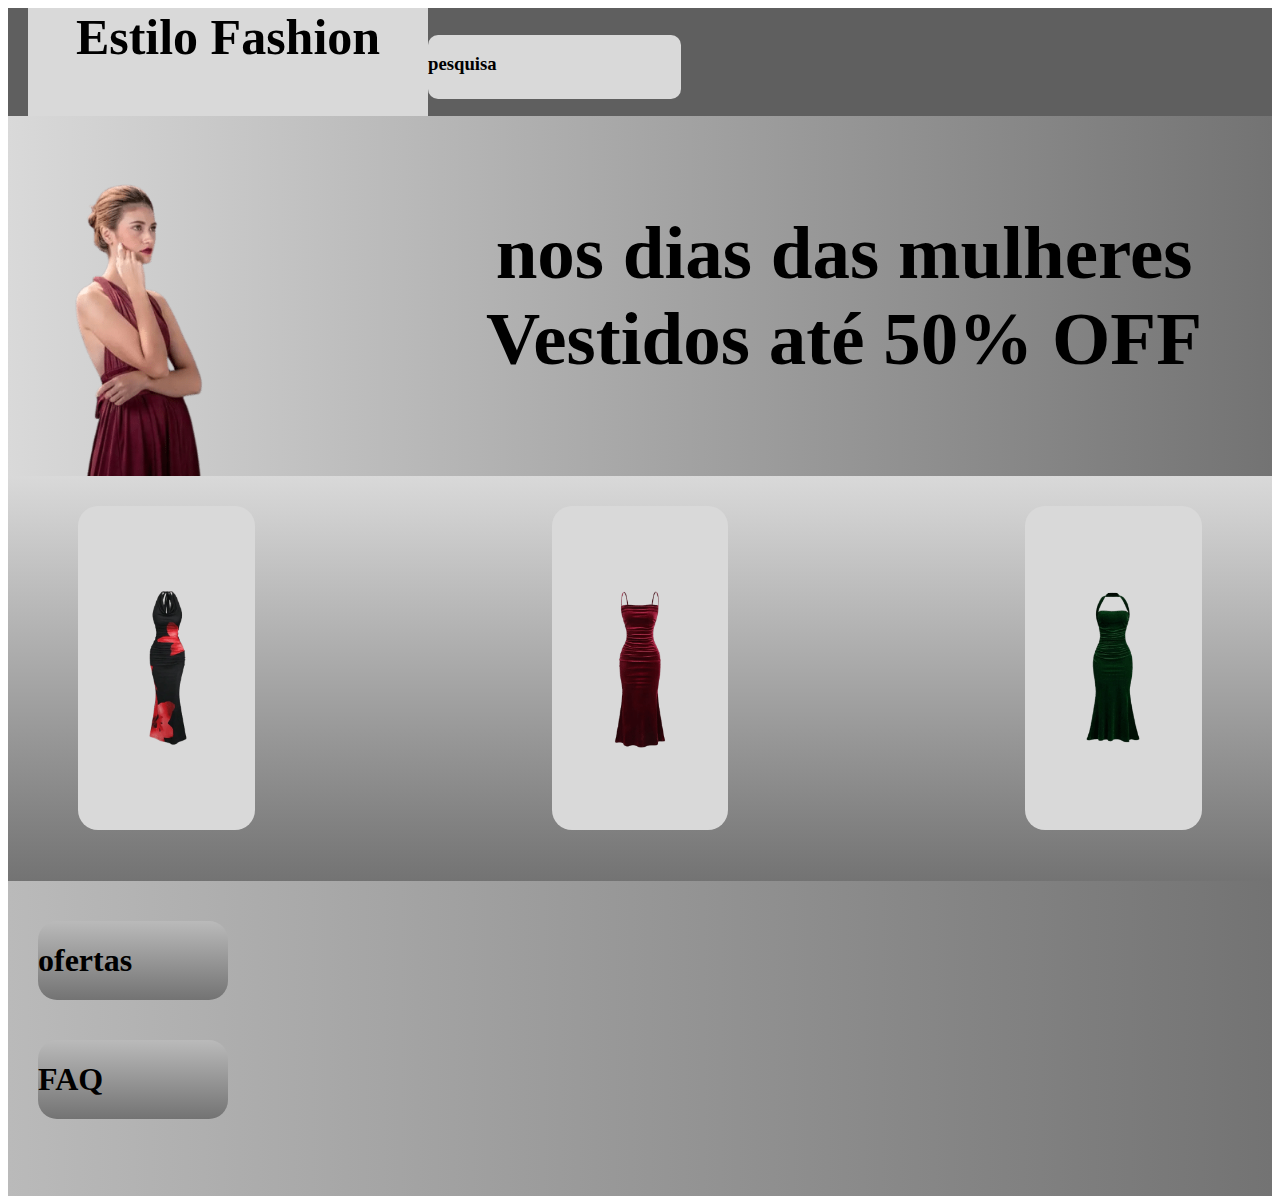
<file: index.html>
<DOCTYPE html>
<html>
<head>

	<!-- desenvolvido por Pedro Bruzarosco e Noam Rafael -->

	<meta charset="utf-8">
	<meta name="viewport" content="width=device-width, initial-scale=1">
	<title> Estilo Fashion </title>
	<link rel="stylesheet" type="text/css" href="css/estilo.css">

</head>

<body>

	<div class="container">
		
		<div class="barra3"><div><h4>Estilo Fashion</h4></div> <div class="pesq2"><h3>pesquisa</h4></div></div>

		<div class="logo"><img src="img/mulher.png" width="20%" height="auto" alt="mulher"><h2> nos dias das mulheres <br> Vestidos até 50% OFF</h2></div>

		<div class="roupas"> <!-- roupas --> 

			<div class="roupa1"> <img src="img/encanto.png" width="80%" height="auto" alt="roupa1"> </div>
			<div class="roupa2"> <img src="img/doceaurora.png" width="80%" height="auto" alt="roupa2"> </div>
			<div class="roupa3"> <img src="img/perola.png" width="80%" height="auto" alt="roupa3"> </div>

		</div>

		<div class="redes"> <!-- redes --> 

			<div class="bofertas"> <h1>ofertas</h1></div>
			<div class="bfaq"> <h1>FAQ</h1> </div>

		</div>

		
	</div>

</body>
</html>
</file>
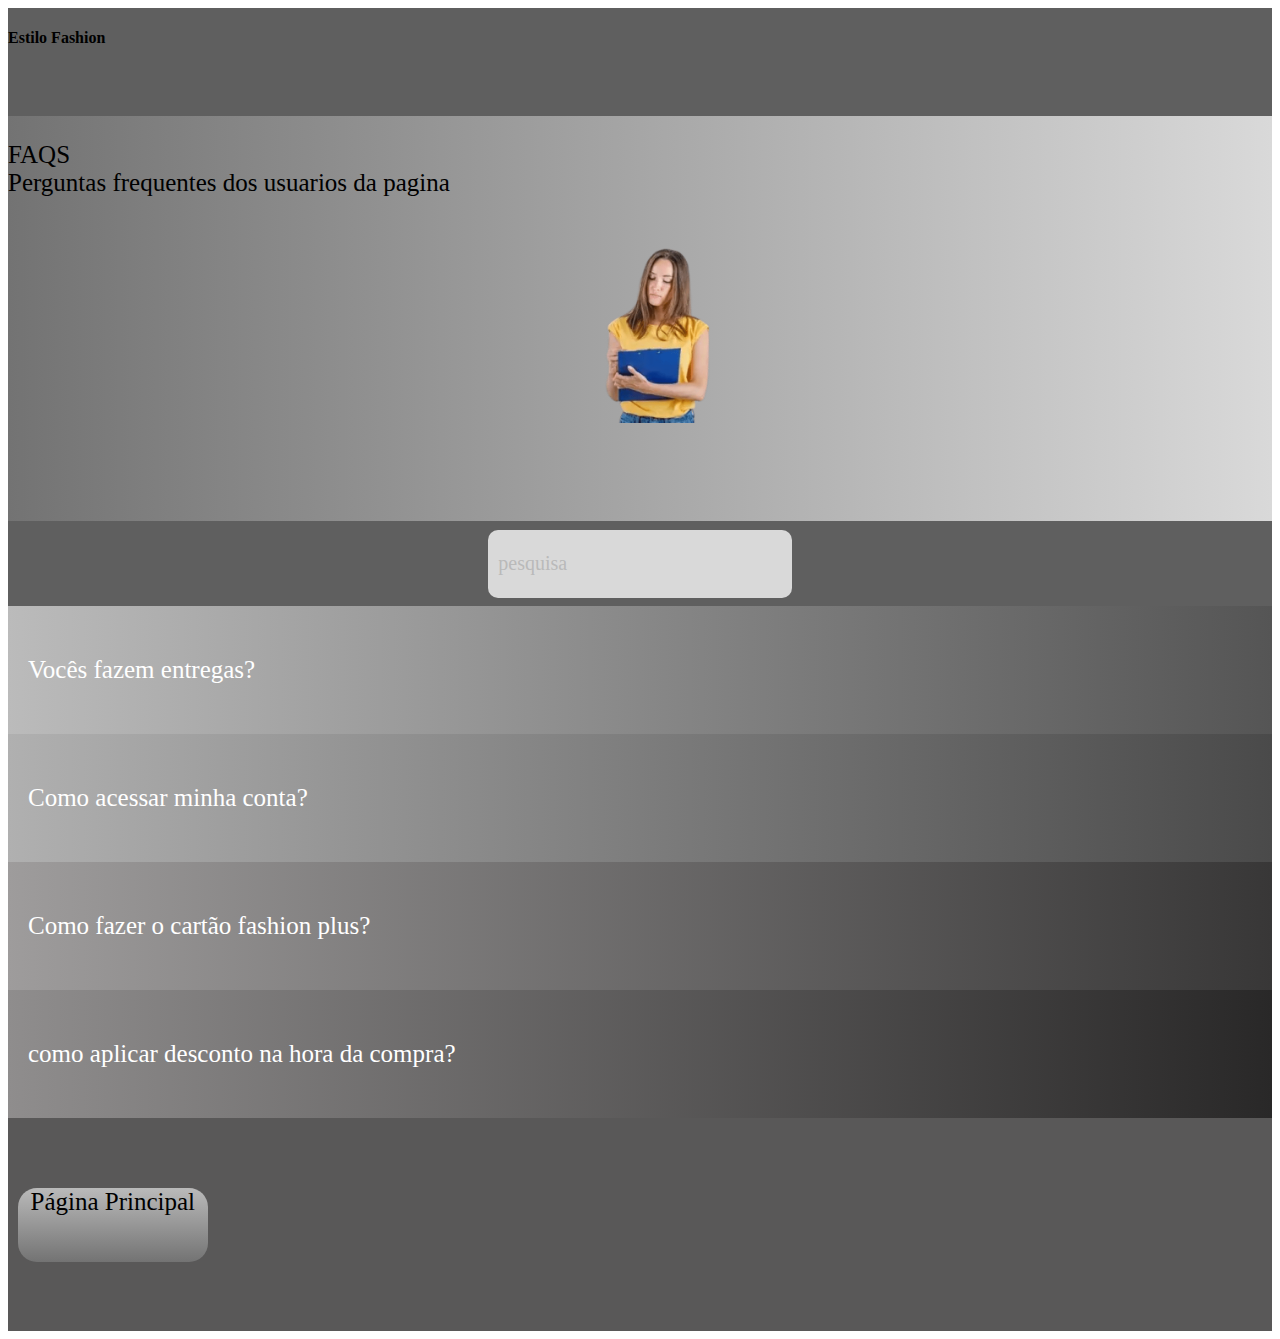
<file: fac.html>
<DOCTYPE html>
<html>
<head>

	<!-- desenvolvido por Pedro Bruzarosco e Noam Rafael -->

	<meta charset="utf-8">
	<meta name="viewport" content="width=device-width, initial-scale=1">
	<title> Estilo Fashion (FAQ) </title>
	<link rel="stylesheet" type="text/css" href="css/estilo.css">

</head>

<body>

	<div class="container">
		
		<div class="barra"><div><h4>Estilo Fashion</h4></div> <!-- barra --> </div>

		<div class="textofaq"><p>FAQS<br>Perguntas frequentes dos usuarios da pagina</p>
		<div>
		</div>
		<div><img class="mulher2" src="img/faq.png" width="22%" height="auto" alt="roupa1"></div> 
		</div>
</div>
		<div class="perguntas"> <!-- perguntas --> 

				<div class="barra2"> <div class="pesq"><p>pesquisa</p></div> </div>
				<div class="pergunta1"><p> Vocês fazem entregas?</p></div>
				<div class="pergunta2"><p>Como acessar minha conta?</p> </div>
				<div class="pergunta3"><p> Como fazer o cartão fashion plus?</p> </div>
				<div class="pergunta4"><p>como aplicar desconto na hora da compra?</p> </div>
				<div class="voltar"> <!-- voltar --> 
					<div class="bpginicialfaq">Página Principal</div>
				</div>

		</div>

	</div>

</body>
</html>
</file>
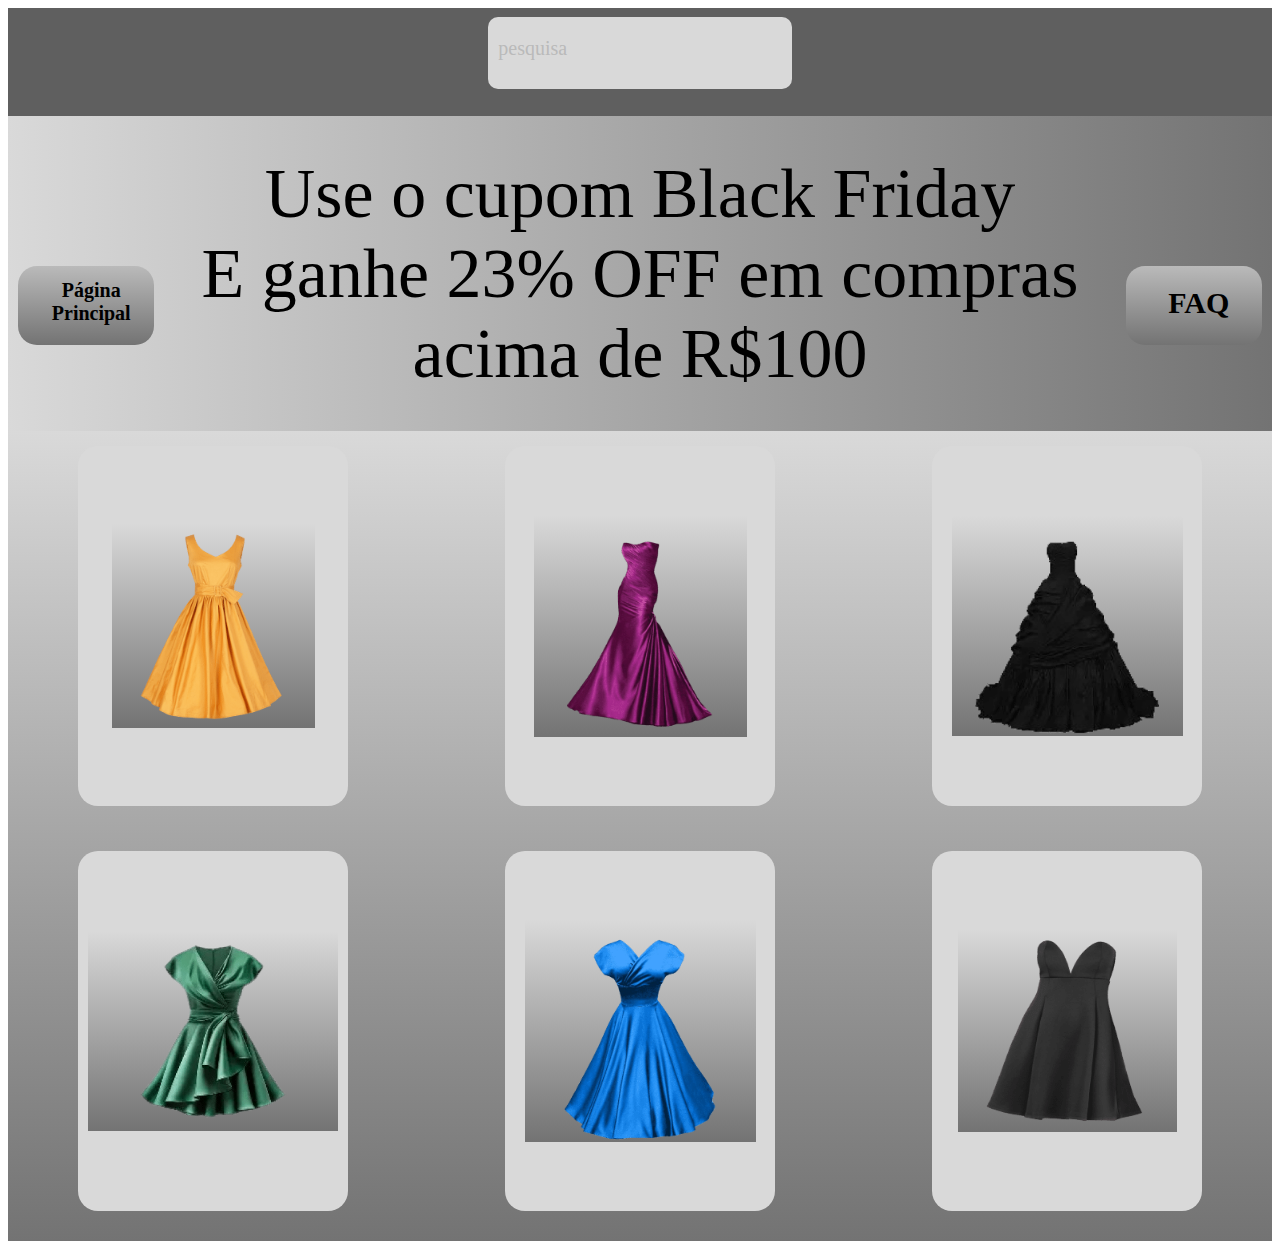
<file: vendas.html>
<!DOCTYPE html>
<html>
<head>

	<!-- desenvolvido por Pedro Bruzarosco e Noam Rafael -->

	<meta charset="utf-8">
	<meta name="viewport" content="width=device-width, initial-scale=1">
	<title> Estilo Fashion (vendas) </title>
	<link rel="stylesheet" type="text/css" href="css/estilo.css">

</head>

<body>

	<div class="container">
		
		<div class="barra"> 	<div class="barra2"> <div class="pesq1"><p>pesquisa</p></div> </div><div class="nome"></div> </div>

		<div class="texto">
			<div class="bpginicial"><h1>Página Principal</h1></div>
			<p>Use o cupom Black Friday<br> E ganhe 23% OFF em compras
			acima de R$100</p>
			<div class="bfaqv"><h1>FAQ</h1></div>
		</div>

		<div class="vdroupas"> <!-- roupas --> 

			<div class="cima">
				<div class="roupa1vd"><div class="roupa1vdr"><img src="img/ogirassol.png" width="80%" height="auto" alt="roupa1"></div></div>
				<div class="roupa2vd"><div class="roupa2vdr"><img src="img/rosachoque.png" width="80%" height="auto" alt="roupa2"></div></div>
				<div class="roupa3vd"><div class="roupa3vdr"><img src="img/negrocorvo.png" width="80%" height="auto" alt="roupa3"></div> </div>
			</div>
			<div class="baixo">
				<div class="roupa4"> <div class="roupa4vdr"><img src="img/verde.png" width="80%" height="auto" alt="roupa4"></div></div>
				<div class="roupa5"> <div class="roupa5vdr"><img src="img/azulcinderela.png" width="80%" height="auto" alt="roupa5"></div></div>
				<div class="roupa6"> <div class="roupa6vdr"><img src="img/cinzasimples.png" width="80%" height="auto" alt="roupa6"></div></div>
			</div>

		</div>

	</div>

</body>
</html>
</file>
<file: css/estilo.css>
.container{
	display: flex;
	flex-wrap: wrap;
}

.barra{
	width: 100%;
	height: 12vh;
	background-color: #5F5F5F; 
}
.barra3{
	display: flex;
	flex-direction:row;
	justify-content:left;
	align-items: center;
	width: 100%;
	height: 12vh;
	background-color: #5F5F5F;
}
.barra3 h4{
	width: 400px;
	height: 12vh;
	background-color: #D9D9D9;
	margin-left:20px;
	font-size:50px;
	text-align:center;
}
.logo{
	display: flex;
	flex-direction: row;
	justify-content: space-between;
	align-items: center;
	width: 100%;
	height: 40vh;
	background-image: linear-gradient(to right, #D9D9D9, #737373);
	text-align:center;
	font-size:50px;
    
}
.logo h2{
	display: flex;
	flex-direction: row;
	justify-content: space-between;
	align-items: center;
	margin-right:70px;
}

.roupas{
	display: flex;
	flex-direction: row;
	justify-content: space-between;
	width: 100%;
	height: 45vh;
	background-image: linear-gradient(#D9D9D9, #737373);
}

.roupa1{
	margin-top: 30px;
	margin-left: 70px;
	width: 14%;
	height: 80%;
	background-color: #D9D9D9;
	border-radius: 20px;
    display: flex;
    justify-content: center; 
    align-items: center;              
}

.roupa2{
	margin-top: 30px;
	width: 14%;
	height: 80%;
	background-color: #D9D9D9;
	border-radius: 20px;
	display: flex;
    justify-content: center; 
    align-items: center;  
}

.roupa3{
	margin-top: 30px;
	margin-right: 70px;
	width: 14%;
	height: 80%;
	background-color: #D9D9D9;
	border-radius: 20px;
	display: flex;
    justify-content: center; 
    align-items: center;  
}

.redes{
	display: flex;
	flex-direction: column;
	width: 100%;
	height: 35vh;
	background-image: linear-gradient(to right, #BABABA, #737373);
}

.bofertas{
	width: 15%;
	height: 25%;
	margin-top: 40px;
	margin-left: 30px;
	border-radius: 19px;
	background-image: linear-gradient(#BABABA, #737373);
}

.bfaq{
	width: 15%;
	height: 25%;
	margin-top: 40px;
	margin-left: 30px;
	border-radius: 19px;
	background-image: linear-gradient(#BABABA, #737373);
}

.texto{
	display: flex;
	flex-direction:row;
	justify-content: space-between;
	width: 100%;
	height: 35vh;
	background-image: linear-gradient(to right, #D9D9D9, #737373);;
    text-align:center;
}
.texto p{
	display: flex;
	flex-direction:row;
	justify-content: center;
	align-items:center;
	font-size:70px;
}

.bpginicial{
	width: 15%;
	height: 25%;
	margin-top: 150px;
	margin-left: 10px;
	border-radius: 19px;
	background-image: linear-gradient(#BABABA, #737373);
	text-align:left;
	
}
.bpginicial h1{
	font-size:20px;
	margin-left:10px;
	text-align:center;
}
.bfaqv{
	width: 15%;
	height: 25%;
	margin-top: 150px;
	margin-right: 10px;
	border-radius: 19px;
	background-image: linear-gradient(#BABABA, #737373);
}
.bfaqv h1{
	font-size:30px;
	margin-left:10px;
	text-align:center;
}
.vdroupas{
	display: flex;
	flex-direction: column;
	justify-content: space-between;
	width: 100%;
	height: 90vh;
	background-image: linear-gradient(#D9D9D9, #737373);
}

.cima{
	display: flex;
	flex-direction: row;
	justify-content: space-between;
	width: 100%;
	height: 45vh;
}

.roupa1vd{
	margin-top: 15px;
	margin-left: 70px;
	width: 30vh;
	height: 40vh;
	background-color: #D9D9D9;
	border-radius: 20px;
	display: flex;
    justify-content: center; 
    align-items: center;  
}
.roupa1vd p{
	display: flex;
    justify-content: center; 
    align-items:center;
}
.roupa1vdr{
	margin:10px 10px 10px 10px;
	background-image: linear-gradient(#D9D9D9, #737373);
	display: flex;
    justify-content: center; 
    align-items: center;  
}

.roupa2vd{
	margin-top: 15px;
	width: 30vh;
	height: 40vh;
	background-color: #D9D9D9;
	border-radius: 20px;
	display: flex;
    justify-content: center; 
    align-items: center;  
}
.roupa2vdr{
	margin:10px 10px 10px 10px;
	background-image: linear-gradient(#D9D9D9, #737373);
	display: flex;
    justify-content: center; 
    align-items: center;  
}
.roupa3vd{
	margin-top: 15px;
	margin-right: 70px;
	width: 30vh;
	height: 40vh;
	background-color: #D9D9D9;
	border-radius: 20px;
	display: flex;
    justify-content: center; 
    align-items: center;  
}
.roupa3vdr{
	margin:10px 10px 10px 10px;
	background-image: linear-gradient(#D9D9D9, #737373);
	display: flex;
    justify-content: center; 
    align-items: center;  
}

.baixo{
	display: flex;
	flex-direction: row;
	justify-content: space-between;
	width: 100%;
	height: 45vh;
}

.roupa4{
	margin-top: 15px;
	margin-left: 70px;
	width: 30vh;
	height: 40vh;
	background-color: #D9D9D9;
	border-radius: 20px;
	display: flex;
    justify-content: center; 
    align-items: center;  
}
.roupa4vdr{
	margin:10px 10px 10px 10px;
	background-image: linear-gradient(#D9D9D9, #737373);
	display: flex;
    justify-content: center; 
    align-items: center;  
}

.roupa5{
	margin-top: 15px;
	width: 30vh;
	height: 40vh;
	background-color: #D9D9D9;
	border-radius: 20px;
	display: flex;
    justify-content: center; 
    align-items: center;  
}
.roupa5vdr{
	margin:10px 10px 10px 10px;
	background-image: linear-gradient(#D9D9D9, #737373);
	display: flex;
    justify-content: center; 
    align-items: center;  
}

.roupa6{
	margin-top: 15px;
	margin-right: 70px;
	width: 30vh;
	height: 40vh;
	background-color: #D9D9D9;
	border-radius: 20px;
	display: flex;
    justify-content: center; 
    align-items: center;  
}
.roupa6vdr{
	margin:10px 10px 10px 10px;
	background-image: linear-gradient(#D9D9D9, #737373);
	display: flex;
    justify-content: center; 
    align-items: center;  
}
.textofaq{
	width: 100%;
	height: 45vh;
	background-image: linear-gradient(to left, #D9D9D9, #737373);;
	text-align:center;
	font-size:100px;
}
.textofaq p{
	text-align:left;
	font-size:25px;

}
.perguntas{
	width: 100%;
	height: 90vh;
	display: flex;
	flex-direction: column;
	justify-content: space-between;

}
.barra2{
	 display: flex;
    justify-content: center; 
    align-items: center;
}
.pesq{
	width: 24%;
	height: 80%;
	background-color: #D9D9D9;
	border-radius: 10px;
    display: flex;
    justify-content:left; 
    align-items:center;
}
.pesq p{
	margin-left:10px;
	font-size:20px;
	color:#BABABA;
}

.pesq1{
	width: 24%;
	height: 80%;
	background-color: #D9D9D9;
	border-radius: 10px;
    display: flex;
    justify-content:left; 
    align-items:right;
}
.pesq1 p{
	margin-left:10px;
	font-size:20px;
	color:#BABABA;
}

.pesq2{
	display: flex;
    justify-content:left; 
    align-items:right;
	width: 20%;
	height:60%;
	background-color: #D9D9D9;
	border-radius: 10px;
    
    margin-top:10px;
}
.pesq2 p{
	margin-left:10px;
	font-size:20px;
	color:#BABABA;
}
.barra2{
	width: 100%;
	height: 10vh;
	background-color: #5F5F5F; 
}

.pergunta1{
	width: 100%;
	height: 15vh;
	background-image: linear-gradient(to right, #BBBBBB, #555555);
    align-content:center;
    font-size:25px;
    text-decoration-color:rgb(0,0,0);
}
.pergunta1 p{
	color:white;
	margin-left:20px;
}
.pergunta2{
	width: 100%;
	height: 15vh;
	background-image: linear-gradient(to right, #B0B0B0, #4A4A4A);
	align-content:center;
    font-size:25px;
}
.pergunta2 p{
	color:white;
	margin-left:20px;
}

.pergunta3{
	width: 100%;
	height: 15vh;
	background-image: linear-gradient(to right, #9E9C9C, #383737);
	align-content:center;
    font-size:25px;
}
.pergunta3 p{
	color:white;
	margin-left:20px;
}

.pergunta4{
	width: 100%;
	height: 15vh;
	background-image: linear-gradient(to right, #8F8D8D, #292828);
	align-content:center;
    font-size:25px;
}
.pergunta4 p{
	color:white;
	margin-left:20px;
}

.voltar{
	width: 100%;
	height: 25vh;
	background-color: #595858;
}

.bpginicialfaq{
	width: 15%;
	height: 35%;
	margin-top: 70px;
	margin-left: 10px;
	border-radius: 19px;
	background-image: linear-gradient(#BABABA, #737373);
	font-size:25px;
	text-align:center;
}
</file>
